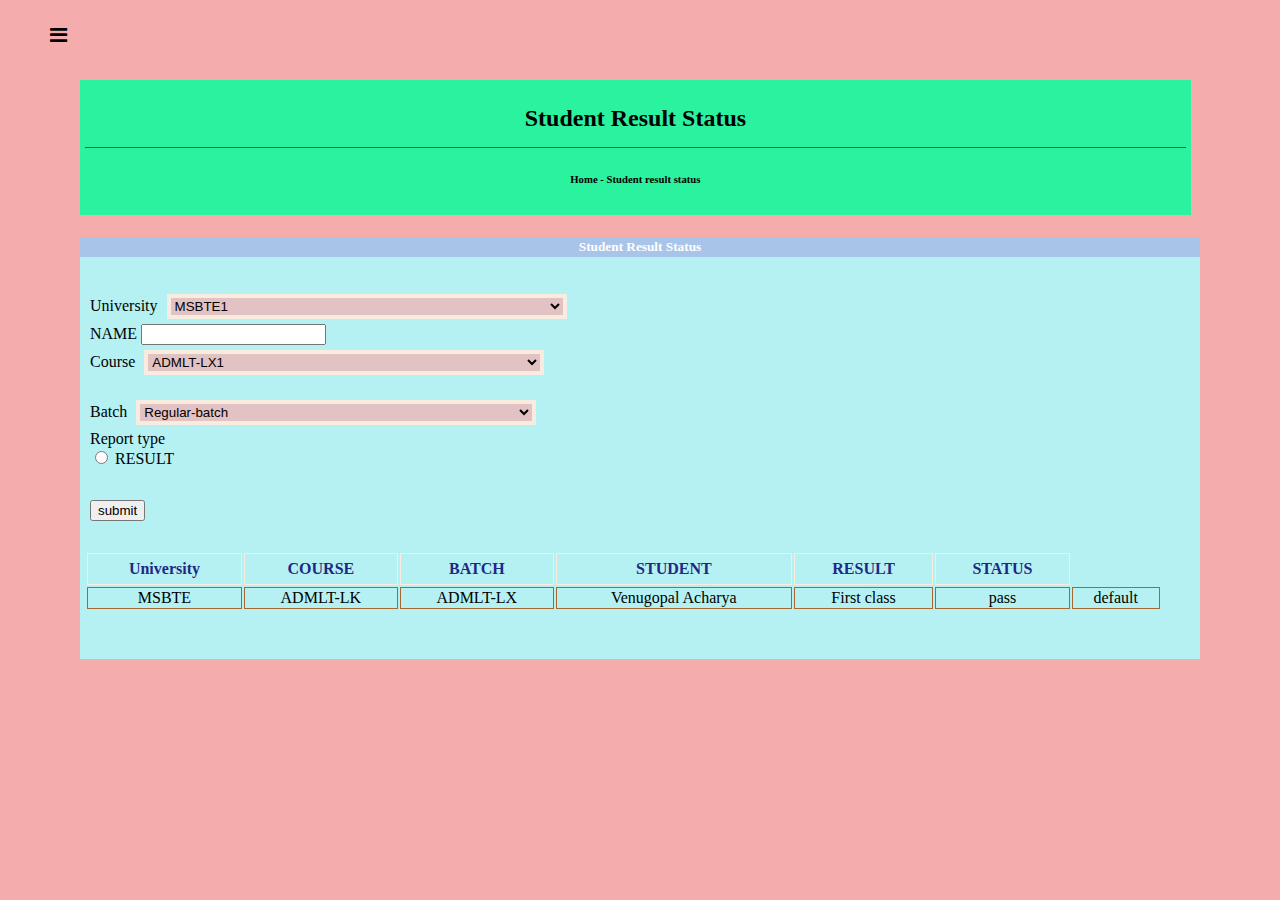
<file: css/studentrecord.html>
<!DOCTYPE html>
<html lang="en">
<head>
    <meta charset="UTF-8">
    <meta http-equiv="X-UA-Compatible" content="IE=edge">
    <meta name="viewport" content="width=device-width, initial-scale=1.0">
    <title>Document</title>

    <!-- css style sheets -->
  <link rel="stylesheet" href="https://maxcdn.bootstrapcdn.com/font-awesome/4.4.0/css/font-awesome.min.css">

  <link rel="stylesheet" href="https://cdn.jsdelivr.net/npm/bootstrap@5.2.0/dist/css/bootstrap.min.css" rel="stylesheet" integrity="sha384-gH2yIJqKdNHPEq0n4Mqa/HGKIhSkIHeL5AyhkYV8i59U5AR6csBvApHHNl/vI1Bx" crossorigin="anonymous">
 


  <!-- font awesome -->
  <link rel="stylesheet" href="https://cdnjs.cloudflare.com/ajax/libs/font-awesome/4.7.0/css/font-awesome.min.css">
  <!-- JavaScript Bundle with Popper -->
<script src="https://cdn.jsdelivr.net/npm/bootstrap@5.2.0/dist/js/bootstrap.bundle.min.js" integrity="sha384-A3rJD856KowSb7dwlZdYEkO39Gagi7vIsF0jrRAoQmDKKtQBHUuLZ9AsSv4jD4Xa" crossorigin="anonymous"></script>

</head>
<style>
    body{
        margin: 0;
        padding: 0;
        background-color: rgba(228, 26, 26, 0.362);
    }
    /* header title */
    .header-title{
        text-align: center;
        background-color:#1940db4e;
        color: white;
        padding:3px;
        font-size: 20px;
        font-weight: bold;
    }
    
    
    .ete{
        align-items: center;
        text-align: center;
    }
    #stdlist{
        padding-bottom: 3rem;
        padding-right: 2rem;
    }
    .givepadding{
        padding-top:2rem;
    }
    
    .sidebar-list{
    list-style: none;
    }
    .sidebar-list a{
    text-decoration: none;
    color: white;
    display: block;
    width: 100%;
    line-height: 2;
    }
    .sidebar-list a:hover{
    background-color: #0a0b0e2d;
    padding-left:15px;
    /* transition: ease-in-out; */
    }
    .sidebar{
        margin-top:-20px;
        position: fixed;
        left: -250px;
        width: 250px;
        height: 100%;
        background-color: #1B2430;
    transition: 0.5s;
    }
    
    /* toggler */
    #check{
        display: none;
    }
    label #btn{
        position: absolute;
        cursor:pointer;
        transition: all 0.5s ease-in-out;
    }
    label #btn{
        left: 50px;
        top: 25px;
    
    }
    #check:checked~ .sidebar{
        left: 0;
    }
    #check:checked~ label #btn{
        left: 250px;
    
    }
    
    /* year */
    #year{
        margin:-25px 0 0 330px;
        padding: 10px 50px;
    }
    #std-detail{
        text-align: center;
        margin:5rem;
        margin-bottom: 0;
        width: 86%;
        padding: 5px;
        background-color: rgb(42, 242, 159);
    }
    #std-detail h2{
        border-bottom:1px solid #774138;
        padding-bottom: 15px;
    }
    /* #home
    {
        margin-left: 330px;
        padding: 7px;
        color: aqua;
    } */
    
    /* form */
    
    .content{
        margin:5rem;
        margin-top: 0;
        background-color: rgb(181, 241, 242);
    }
    form{
        padding: 10px;
    }
    .row1{
        margin-bottom: 15px;
    }
    .row2{
        margin-bottom: 15px;
    }
     select {
        font-weight:lighter;
    width: 400px ;
    margin: 5px;
    background-color: rgb(226, 194, 194);
    border: 0.3rem solid #f7ecde;
    
    }
    #srs{
        /* margin-left: 330px; */
        background-color: #a8c4e8;
        text-align: center;
        color: white;
        padding: 2px;
    }
    
    /* table */
    table{
        width: 99%;
        margin: 5px;
        font-weight: 500;
        text-align: center;
    }
    
    table th{
        color:#1d2887;
        border: 1px solid #f7ecde;
        padding: 6px;
    }
    
    table tr{
        border: 1px solid #b1d62c;
        padding: 5px;
    }
    table select{
        width:120px;
        font-weight: 600;
    }
    table td{
        border: 1px solid #a8672e;
    }
</style>
<body>
    <!-- toggler -->
    <div class="container">
        <input type="checkbox" id="check">
        <label for="check">
            <i id="btn" class="fa fa-bars" style="font-size :20px"></i>
        </label>
        <!-- header -->
        <div class="sidebar">
            <header class="header-title">
                <p>Management</p>
            </header>
    <ul class="sidebar-list">
        <li><a href="#">master</a></li>
        <li><a href="#">Transaction</a></li>
        <li><a href="#">Enquiry</a></li>
        <li><a href="#">Student detail</a></li>
        <li><a href="#">Admission Reciept</a></li>
        <li><a href="#">Pre Admission Reciept</a></li>
        <li><a href="#">Student result</a></li>
        <li><a href="#">Report</a></li>
    </ul>
        </div>
    
        <!-- year -->
        <div class="ite">
           
       <div id="std-detail">
        <h2 class="" id="">Student Result Status</h2>
        <h6 class="" id="home">Home - Student result status</h6>
       </div>
        </div>
    
        <!-- student result status -->
        <div class="content">
            <h5 id="srs">Student Result Status</h5>
            <form class="fomr" action="#">
          <div class="row1 row">
           <div class="col-md-6">
            University
            <select class="drop-list" name="University" id="university">
                <option value="MSBTE1">MSBTE1</option>
                <option value="MSBTE2">MSBTE2</option>
            </select>
           </div>
    
           <div class="col-md-6">
           NAME
            <input type="text" name="username" id="username">
               
            </select>
           </div>
    
    
    
           <div class="col-md-6">
            Course
            <select class="drop-list" name="Course" id="course">
                <option value="MSBTE1">ADMLT-LX1</option>
                <option value="MSBTE2">ADMLT-LX2</option>
            </select>
           </div>
          </div>
            <div class="row2 row">
       
           <div class="col-lg-6">
            Batch
            <select class="drop-list" name="Batch" id="batch">
                <option value="MSBTE1">Regular-batch</option>
                <option value="MSBTE2">MSBTE2</option>
            </select>
           </div>
           <div class="col-lg-6">
           Report type
           <div class="form-check form-check-inline">
            <input class="form-check-input" type="radio" name="inlineRadioOptions" id="inlineRadio1" value="option1">
            <label class="form-check-label" for="inlineRadio1">RESULT</label>
          </div>
          
        
           </div>
           <div class="givepadding">
            <button type="button" class="btn btn-primary" id="submit"  onclick="onFormSubmit()" >submit</button>
           </div>
    
            </div>
            </form>
            <table id="stdlist">
                <tr>
                    <th>University</th>
                    <th>COURSE</th>
                    <th>BATCH</th>
                   
                    <th>STUDENT</th>
                    <th>RESULT</th>
                    <th>STATUS</th>
                    
                </tr>
               
    
                
    
             
    
              
    
                
             
    
                <tr>
                    <td>MSBTE</td>
                    <td>ADMLT-LK</td>
                    <td>ADMLT-LX</td>
                  
                    <td>Venugopal Acharya</td>
                    <td>
                    First class
                    </td>
                    <td>
                        pass
                    </td>
                    <td>
                        default
                    </td>
                </tr>
                <tbody>
                </tbody>
    
            </table>
        </div>
    </div>
   
</body>
<script>

var selectedRow = null

function onFormSubmit() {

    // if (validate()) {

        var formData = readFormData();

        if (selectedRow == null) {

            insertNewRecord(formData);
        }
        else {

            updateRecord(formData);
        }

        resetForm();
    // }
}

function readFormData() {
    var formData = {};
    formData["university"] = document.getElementById("university").value;
    formData["username"] = document.getElementById("username").value;

    formData["course"] = document.getElementById("course").value;
    formData["batch"] = document.getElementById("batch").value;
   formData["pass"]="pass";
   formData["result"]="First Class";


    return formData;
}

function insertNewRecord(data) {
    var table = document.getElementById("stdlist").getElementsByTagName('tbody')[0];
    var newRow = table.insertRow(table.length);
    cell1 = newRow.insertCell(0);
    cell1.innerHTML = data.university;
    cell2 = newRow.insertCell(1);
    cell2.innerHTML = data.course;
    cell3 = newRow.insertCell(2);
    cell3.innerHTML = data.batch;
    cell4 = newRow.insertCell(3);
    cell4.innerHTML = data.username;
    cell4 = newRow.insertCell(4);
    cell4.innerHTML = data.result;
    cell4 = newRow.insertCell(5);
    cell4.innerHTML = data.pass;
    cell5 = newRow.insertCell(6);
    cell5.innerHTML = `<a onClick="onEdit(this)">Edit</a>
<a onClick="onDelete(this)">Delete</a>`;
}
function resetForm() {
    document.getElementById("university").value = "";
    document.getElementById("course").value = "";
    document.getElementById("batch").value = "";
    document.getElementById("username").value = "";
   
    selectedRow = null;
}
function onEdit(td) {
    selectedRow = td.parentElement.parentElement;
    document.getElementById("university").value = selectedRow.cells[0].innerHTML;
    document.getElementById("course").value = selectedRow.cells[1].innerHTML;
    document.getElementById("batch").value = selectedRow.cells[2].innerHTML;
    document.getElementById("username").value = selectedRow.cells[3].innerHTML;
    
}
function updateRecord(formData) {
    selectedRow.cells[0].innerHTML = formData.university;
    selectedRow.cells[1].innerHTML = formData.course;
    selectedRow.cells[2].innerHTML = formData.batch;
    selectedRow.cells[3].innerHTML = formData.username;

}
function onDelete(td) {
    if (confirm('Are you sure to delete this record ?')) {
        row = td.parentElement.parentElement;
        document.getElementById("stdlist").deleteRow(row.rowIndex);
        resetForm();
    }
}


</script>

</html>
</file>
